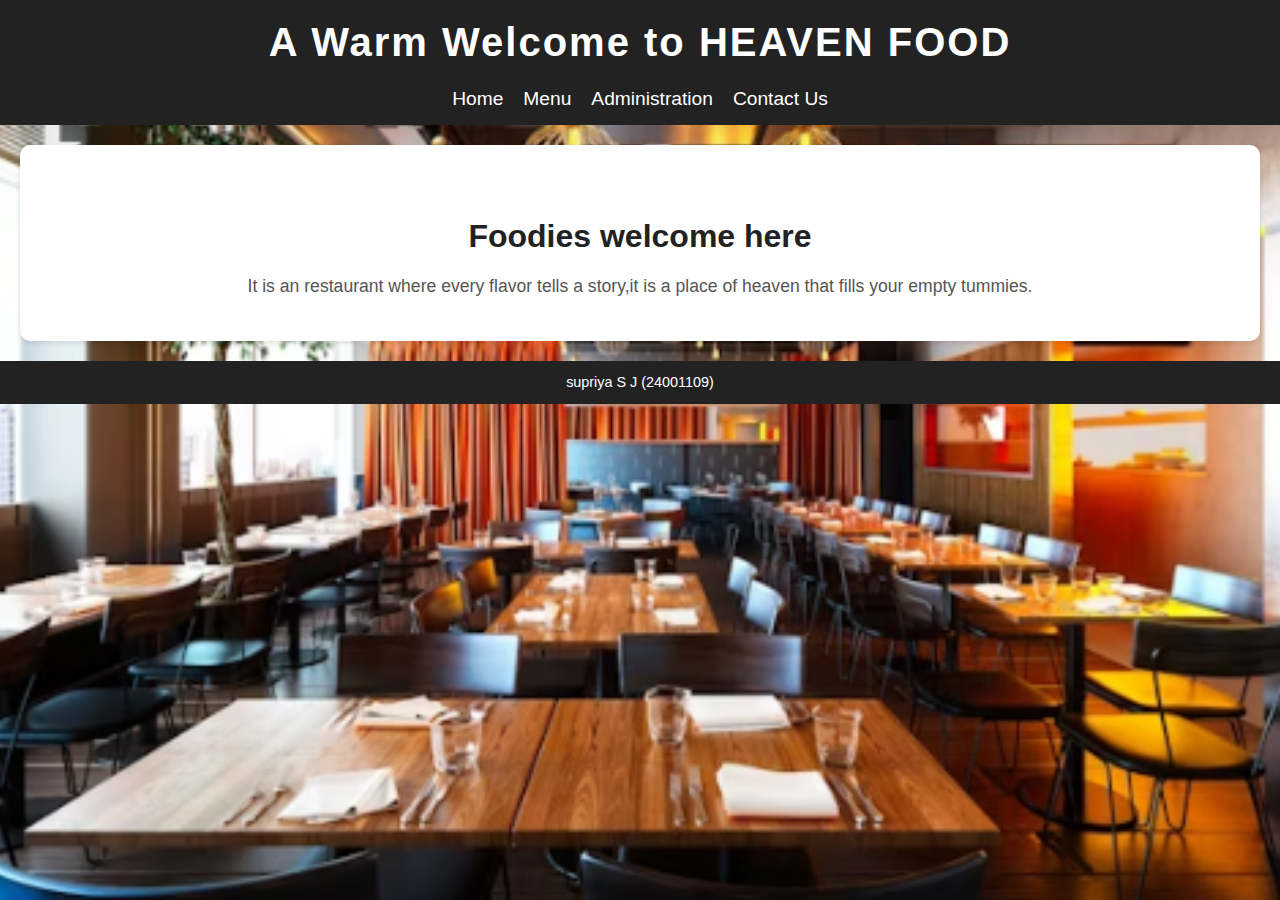
<file: restaurant/restapp/static/index.html>
<!DOCTYPE html>
<html lang="en">
<head>
    <meta charset="UTF-8">
    <meta name="viewport" content="width=device-width, initial-scale=1.0">
    <title>HEAVEN FOOD</title>
    <link rel="stylesheet" href="style.css">
</head>
<body>
    <header class="banner">
        <h1> A Warm Welcome to HEAVEN FOOD </h1>
        <nav>
            <ul>
                <li><a href="index.html">Home</a></li>
                <li><a href="menu.html">Menu</a></li>
                <li><a href="administration.html">Administration</a></li>
                <li><a href="contact.html">Contact Us</a></li>
            </ul>
        </nav>
    </header>

    <section class="intro">
        <h2>Foodies welcome here</h2>
        <p>It is an restaurant where every flavor tells a story,it is a place of heaven that fills your empty tummies.</p>
    </section>

    <footer>
        <p>supriya S J (24001109)</p>
    </footer>
</body>
</html>
</file>
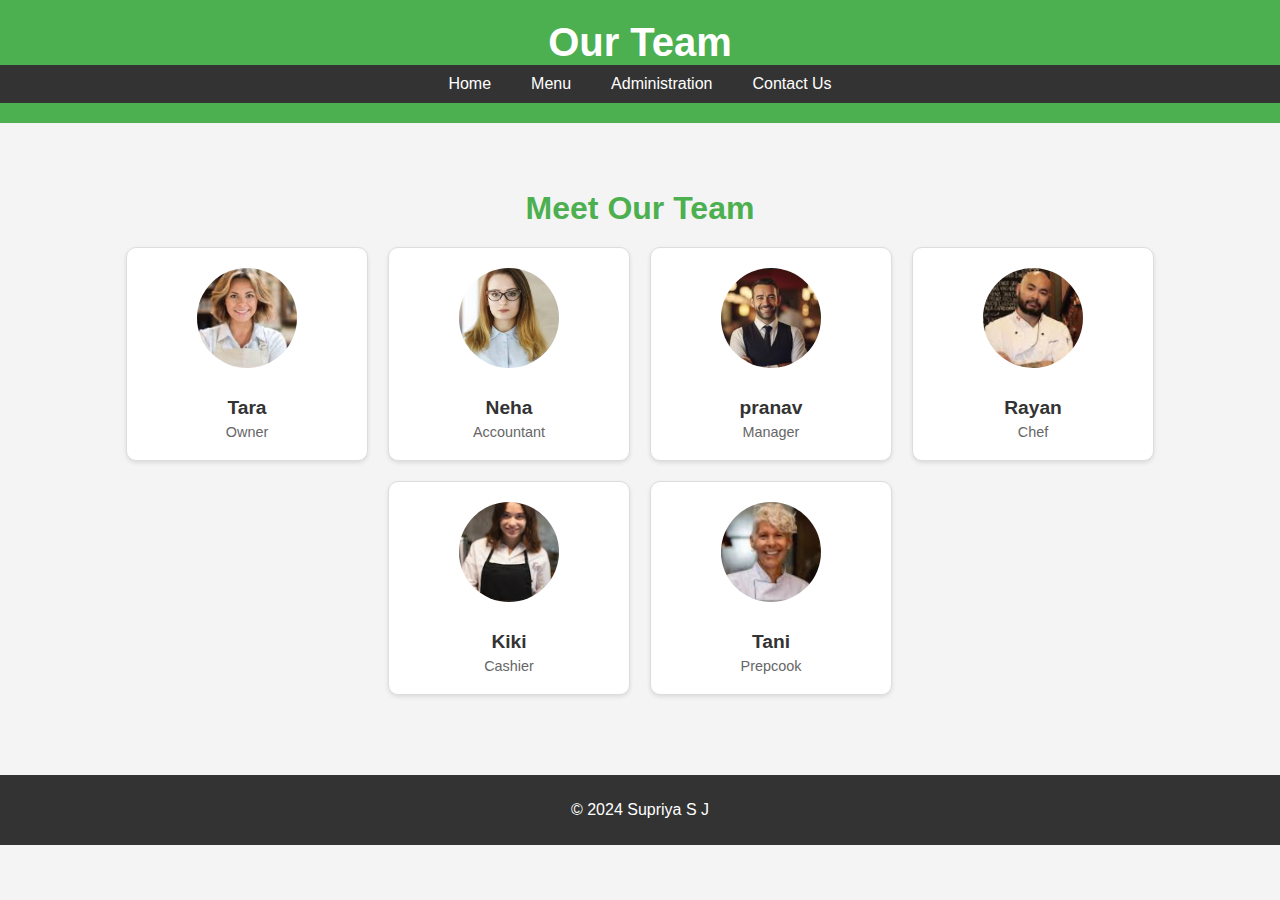
<file: restaurant/restapp/static/administration.html>
<!DOCTYPE html>
<html lang="en">
<head>
    <meta charset="UTF-8">
    <meta name="viewport" content="width=device-width, initial-scale=1.0">
    <title>Administration</title>
    <style>
        body {
            font-family: Arial, sans-serif;
            margin: 0;
            padding: 0;
            background-color: #f4f4f4;
            color: #333;
        }

        .banner {
            background-color: #4CAF50;
            color: white;
            padding: 20px 0;
            text-align: center;
        }

        .banner h1 {
            margin: 0;
            font-size: 2.5em;
        }

        nav ul {
            list-style: none;
            margin: 0;
            padding: 0;
            display: flex;
            justify-content: center;
            background-color: #333;
        }

        nav ul li {
            margin: 0;
        }

        nav ul li a {
            display: block;
            padding: 10px 20px;
            text-decoration: none;
            color: white;
        }

        nav ul li a:hover {
            background-color: #4CAF50;
        }

        .team {
            padding: 40px 20px;
            text-align: center;
        }

        .team h2 {
            margin-bottom: 20px;
            font-size: 2em;
            color: #4CAF50;
        }

        .team-members {
            display: flex;
            flex-wrap: wrap;
            justify-content: center;
            gap: 20px;
        }

        .member {
            background: white;
            border: 1px solid #ddd;
            border-radius: 10px;
            box-shadow: 0 2px 4px rgba(0, 0, 0, 0.1);
            width: 200px;
            padding: 20px;
            text-align: center;
        }

        .member img {
            width: 100px;
            height: 100px;
            border-radius: 50%;
            object-fit: cover;
            margin-bottom: 15px;
        }

        .member h3, .member h4, .member h5, .member h6 {
            margin: 10px 0 5px;
            font-size: 1.2em;
            color: #333;
        }

        .member p {
            margin: 0;
            font-size: 0.9em;
            color: #666;
        }

        footer {
            text-align: center;
            background-color: #333;
            color: white;
            padding: 10px 0;
            margin-top: 40px;
        }
    </style>
</head>
<body>
    <header class="banner"> 
        <h1>Our Team</h1>
        <nav>
            <ul>
                <li><a href="index.html">Home</a></li>
                <li><a href="menu.html">Menu</a></li>
                <li><a href="administration.html">Administration</a></li>
                <li><a href="contact.html">Contact Us</a></li>
            </ul>
        </nav>
    </header>

    <section class="team">        <h2>Meet Our Team</h2>
        <div class="team-members">
            <div class="member">
                <img src="owner.png" alt="Tara">
                <h3>Tara</h3>
                <p>Owner</p>
            </div>
            <div class="member">
                <img src="accountant.png" alt="Neha">
                <h3>Neha</h3>
                <p>Accountant</p>
            </div>
            <div class="member">
                <img src="manager.png" alt="pranav">
                <h3>pranav</h3>
                <p>Manager</p>
            </div>
            <div class="member">
                <img src="chef.png" alt="Rayan">
                <h3>Rayan</h3>
                <p>Chef</p>
            </div>
            <div class="member">
                <img src="cash.png" alt="Kiki">
                <h3>Kiki</h3>
                <p>Cashier</p>
            </div>
            <div class="member">
                <img src="prep.png" alt="Tani">
                <h3>Tani</h3>
                <p>Prepcook</p>
            </div>
        </div>
    </section>

    <footer>
        <p>&copy; 2024 Supriya S J</p>
    </footer>
</body>
</html>
</file>
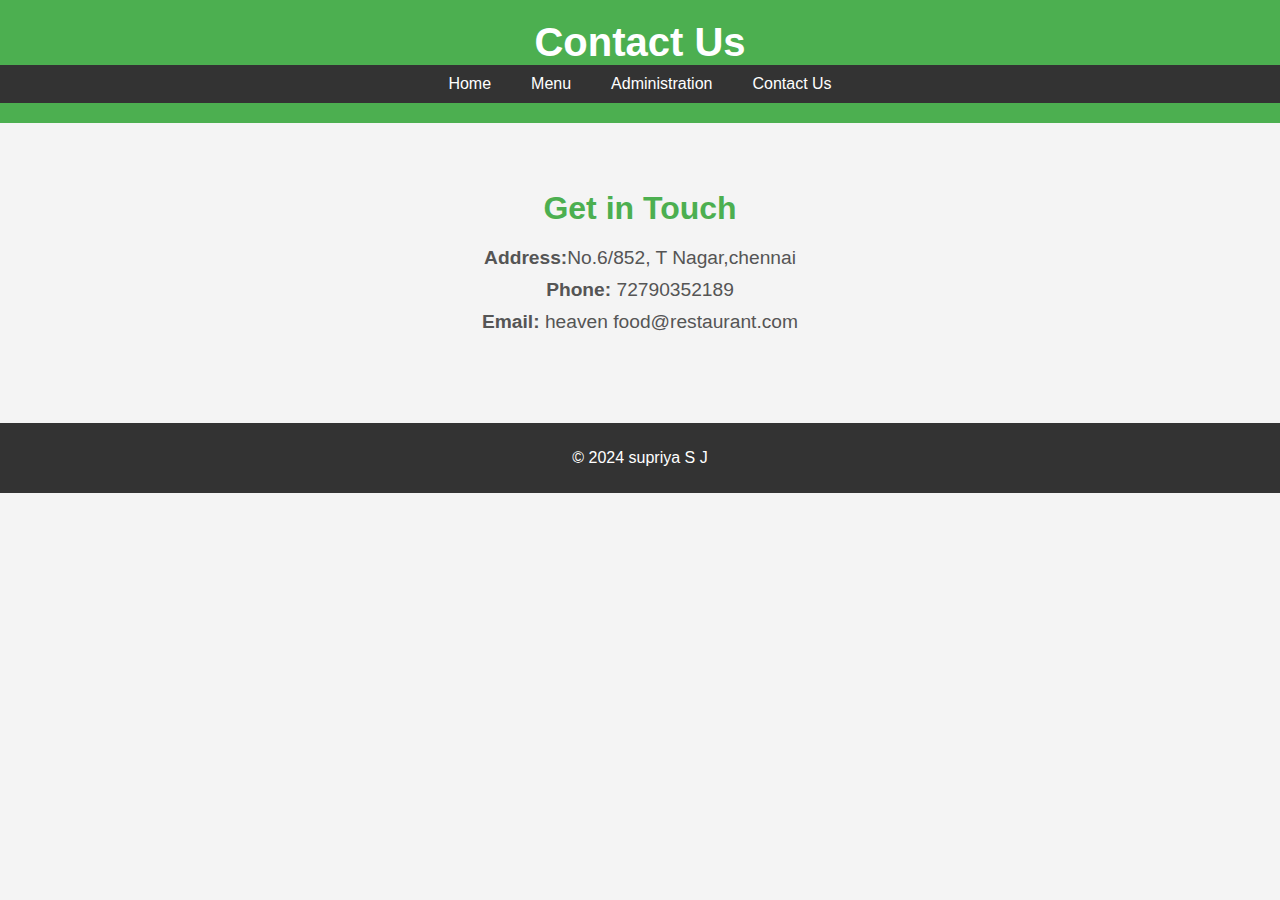
<file: restaurant/restapp/static/contact.html>
<!DOCTYPE html>
<html lang="en">
<head>
    <meta charset="UTF-8">
    <meta name="viewport" content="width=device-width, initial-scale=1.0">
    <title>Contact Us</title>
    <style>
        body {
            font-family: Arial, sans-serif;
            margin: 0;
            padding: 0;
            background-color: #f4f4f4;
            color: #333;
        }

        .banner {
            background-color: #4CAF50;
            color: white;
            padding: 20px 0;
            text-align: center;
        }

        .banner h1 {
            margin: 0;
            font-size: 2.5em;
        }

        nav ul {
            list-style: none;
            margin: 0;
            padding: 0;
            display: flex;
            justify-content: center;
            background-color: #333;
        }

        nav ul li {
            margin: 0;
        }

        nav ul li a {
            display: block;
            padding: 10px 20px;
            text-decoration: none;
            color: white;
        }

        nav ul li a:hover {
            background-color: #4CAF50;
        }

        .contact {
            padding: 40px 20px;
            text-align: center;
        }

        .contact h2 {
            margin-bottom: 20px;
            font-size: 2em;
            color: #4CAF50;
        }

        .contact p {
            font-size: 1.2em;
            margin: 10px 0;
            color: #555;
        }

        footer {
            text-align: center;
            background-color: #333;
            color: white;
            padding: 10px 0;
            margin-top: 40px;
        }
    </style>
</head>
<body>
    <header class="banner">
        <h1>Contact Us</h1>
        <nav>
            <ul>
                <li><a href="index.html">Home</a></li>
                <li><a href="menu.html">Menu</a></li>
                <li><a href="adminstration.html">Administration</a></li>
                <li><a href="contact.html">Contact Us</a></li>
            </ul>
        </nav>
    </header>

    <section class="contact">
        <h2>Get in Touch</h2>
        <p><strong>Address:</strong>No.6/852, T Nagar,chennai</p>
        <p><strong>Phone:</strong> 72790352189</p>
        <p><strong>Email:</strong> heaven food@restaurant.com</p>
    </section>

    <footer>
        <p>&copy; 2024 supriya S J</p>
    </footer>
</body>
</html>
</file>
<file: restaurant/restapp/static/style.css>
/* General Reset */
body {
    margin: 0;
    padding: 0;
    font-family: Arial, sans-serif;
    line-height: 1.6;
    color: #333;
    background-image: url('restaurant.png'); /* Replace with your image file path */
    background-size: cover; /* Ensures the image covers the entire screen */
    background-position: center; /* Centers the image */
    background-attachment: fixed; /* Makes the background fixed on scroll */
    background-repeat: no-repeat; /* Prevents repeating of the image */
}

/* Header Styling */
header.banner {
    background-color: #222;
    color: white;
    padding: 10px 0px;
    text-align: center;
}

header.banner h1 {
    margin: 0;
    font-size: 2.5em;
    letter-spacing: 2px;
}

header.banner nav ul {
    list-style: none;
    padding: 0;
    margin: 10px 0 0;
    display: flex;
    justify-content: center;
    gap: 20px;
}

header.banner nav ul li {
    display: inline;
}

header.banner nav ul li a {
    text-decoration: none;
    color: white;
    font-size: 1.2em;
    transition: color 0.3s;
}

header.banner nav ul li a:hover {
    color: #ff6347;
}

/* Intro Section */
section.intro {
    padding: 40px 20px;
    text-align: center;
    background-color: #fff;
    box-shadow: 0 2px 5px rgba(0, 0, 0, 0.1);
    margin: 20px;
    border-radius: 10px;
}

section.intro h2 {
    font-size: 2em;
    color: #222;
    margin-bottom: 10px;
}

section.intro p {
    font-size: 1.1em;
    color: #555;
    margin: 0;
}

/* Footer Styling */
footer {
    text-align: center;
    padding: 10px 0;
    background-color: #222;
    color: white;
    position: relative;
    bottom: 0;
    width: 100%;
}

footer p {
    margin: 0;
    font-size: 0.9em;
}

/* Responsive Design */
@media (max-width: 768px) {
    header.banner nav ul {
        flex-direction: column;
        gap: 10px;
    }

    section.intro {
        margin: 10px;
    }
}
</file>
